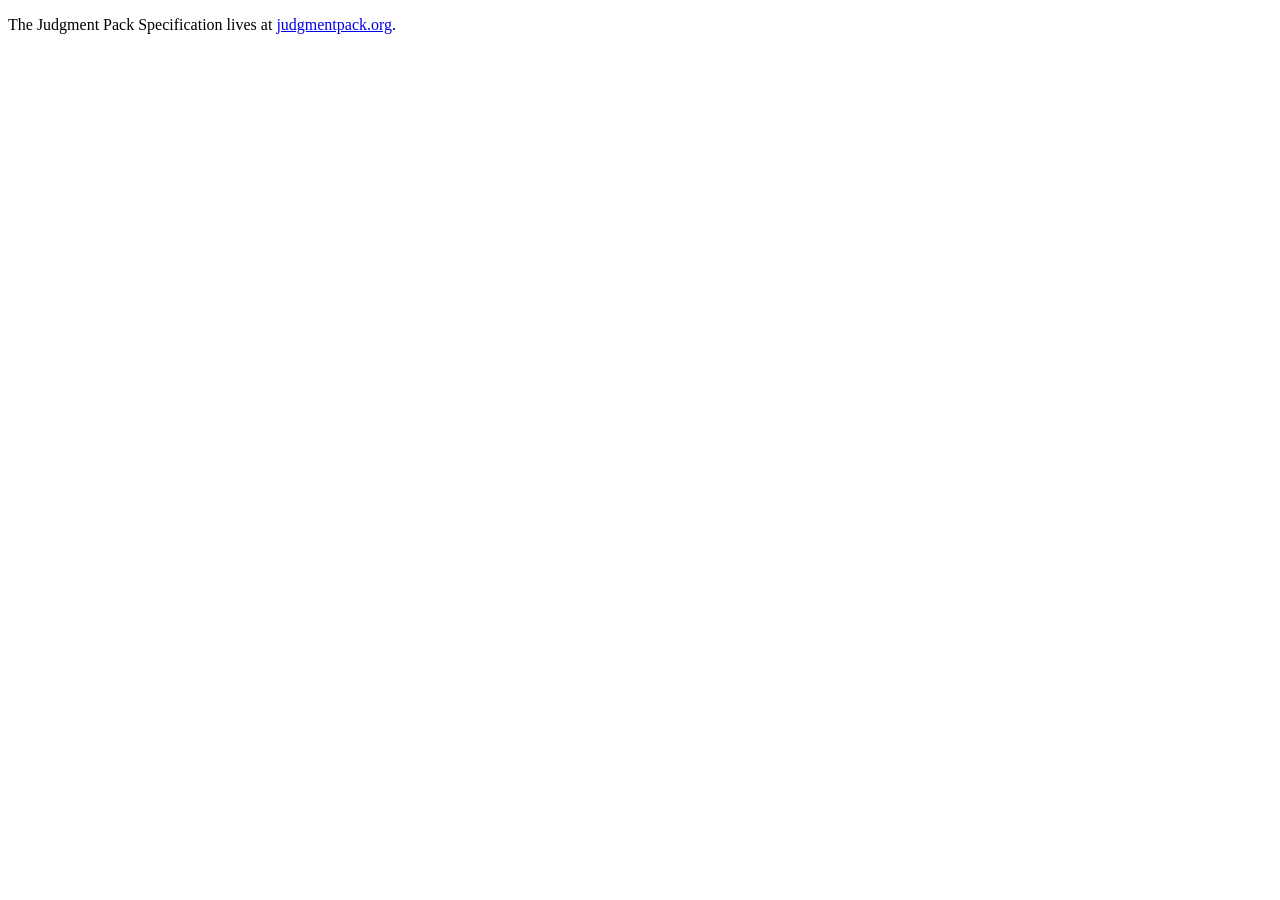
<file: redirect-root/index.html>
<!doctype html>
<meta charset="utf-8">
<title>Judgment Pack Specification</title>
<link rel="canonical" href="https://judgmentpack.org">
<meta name="robots" content="noindex, nofollow">
<p>The Judgment Pack Specification lives at <a href="https://judgmentpack.org">judgmentpack.org</a>.</p>
</file>
